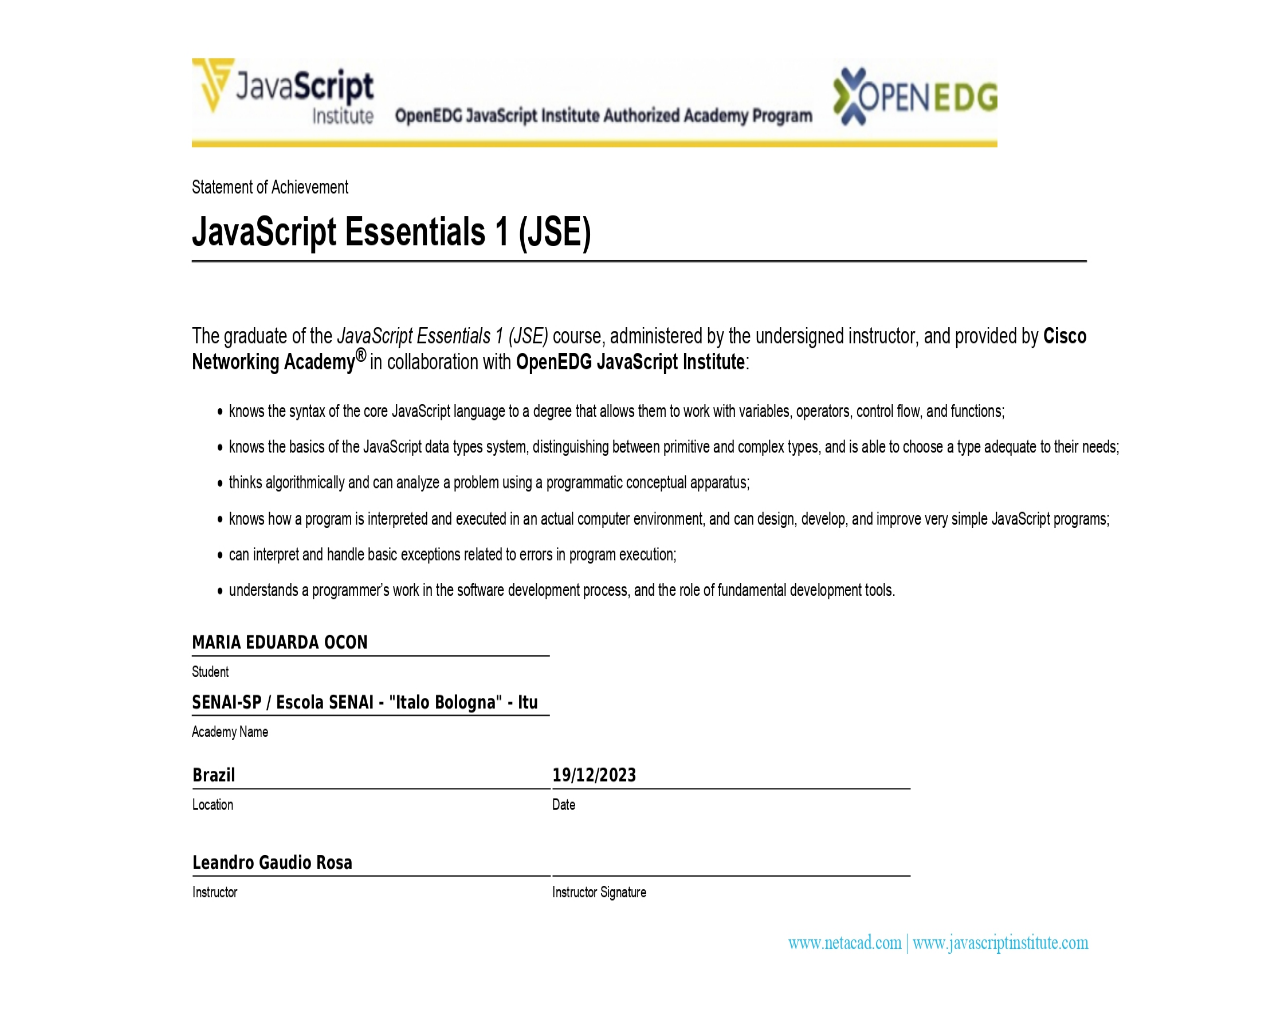
<file: certificado.html>
<!DOCTYPE html>
<html lang="en">
<head>
    <meta charset="UTF-8">
    <meta name="viewport" content="width=device-width, initial-scale=1.0">
    <title>Document</title>
</head>
<body>
    <center>
    <img src="Certificado.jpg" alt="" height="1005" width="1005"/></a></h4>
</center>
</body>
</html>
</file>
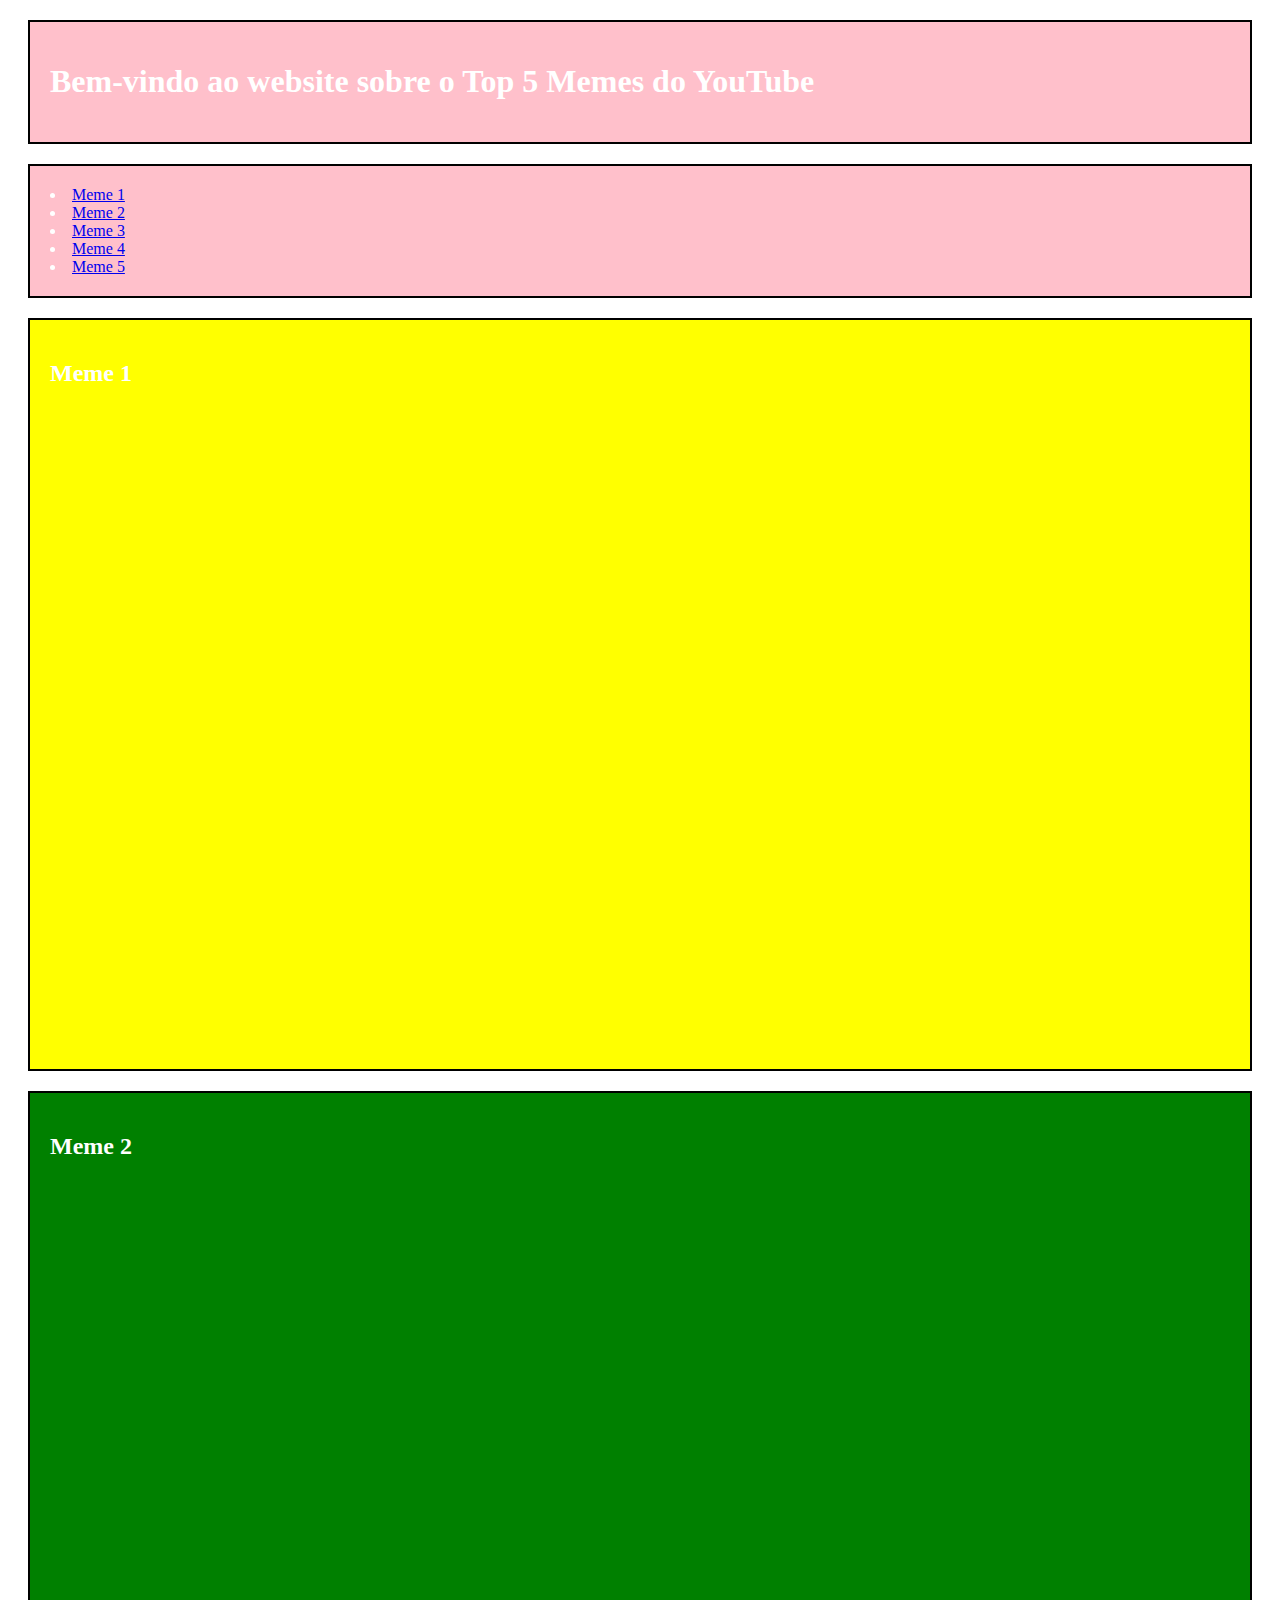
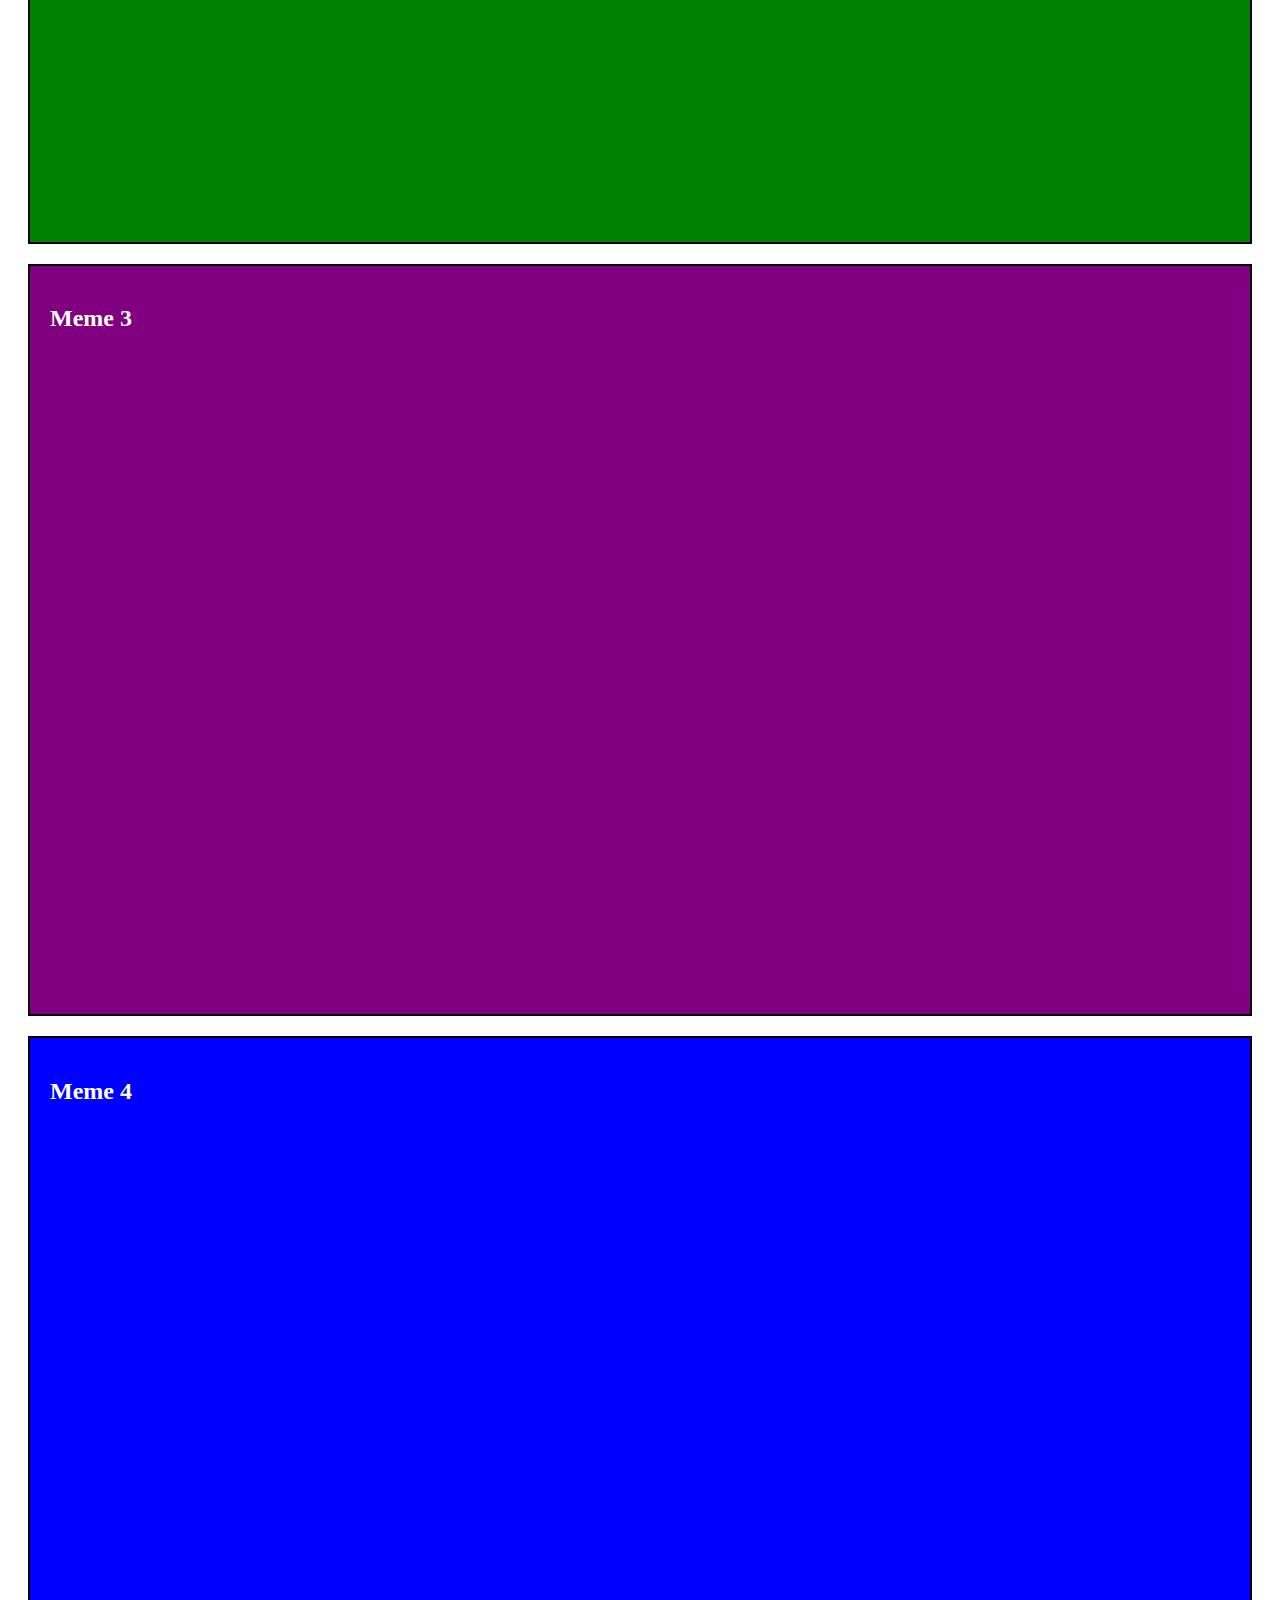
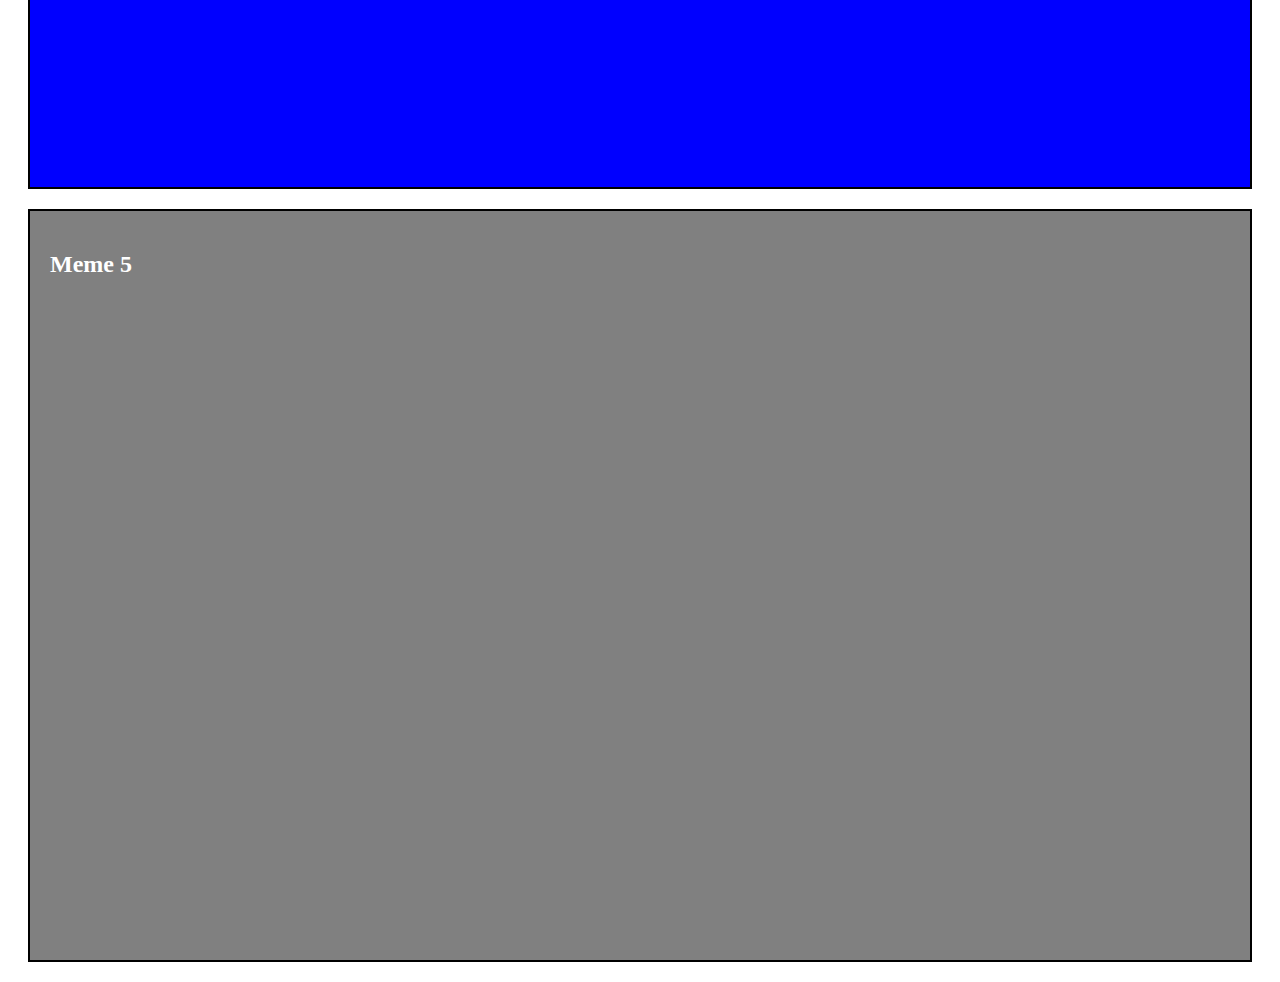
<file: websites/memes.html>
<html>
<head>
<style>
.city {
	background-color: pink;
	color: white;
	border: 2px solid black;
	margin: 20px;
	padding: 20px;
}

.city1 {
	background-color: yellow;
	color: white;
	border: 2px solid black;
	margin: 20px;
	padding: 20px;
}

.city2 {
	background-color: green;
	color: white;
	border: 2px solid black;
	margin: 20px;
	padding: 20px;
}

.city4 {
	background-color: purple;
	color: white;
	border: 2px solid black;
	margin: 20px;
	padding: 20px;
}

.city5 {
	background-color: blue;
	color: white;
	border: 2px solid black;
	margin: 20px;
	padding: 20px;
}

.city6 {
	background-color: grey;
	color: white;
	border: 2px solid black;
	margin: 20px;
	padding: 20px;
}

</style>

</head>
<body>

<div class="city">
	<h1>Bem-vindo ao website sobre o Top 5 Memes do YouTube</h1>

</div>

<div class="city">
	<li><a href="#Meme 1">Meme 1</a></li>
	<li><a href="#Meme 2">Meme 2</a></li>
	<li><a href="#Meme 3">Meme 3</a></li>
	<li><a href="#Meme 4">Meme 4</a></li>
	<li><a href="#Meme 5">Meme 5</a></li>
	
</div>
	
<div class="city1">
	<section id="Meme 1">
	<h2>Meme 1</h2>
	<p><iframe width="352" height="626" src="https://www.youtube.com/embed/YUfkTflqtS0" title="Criatividade e Marketing ! Dicas! Vídeo Curto shorts engraçados - Dicas de Marketing Digital #shorts" frameborder="0" allow="accelerometer; autoplay; clipboard-write; encrypted-media; gyroscope; picture-in-picture; web-share" allowfullscreen></iframe></p>

</div>

<div class="city2">
	<section id="Meme 2">
	<h2>Meme 2</h2>
	<p><iframe width="352" height="626" src="https://www.youtube.com/embed/0aANTVeEET8" title="Vídeo curto engraçado / Para Status #video #comedia" frameborder="0" allow="accelerometer; autoplay; clipboard-write; encrypted-media; gyroscope; picture-in-picture; web-share" allowfullscreen></iframe></p>
</div>

<div class="city4">
	<section id="Meme 3">
	<h2>Meme 3</h2>
	<p><iframe width="352" height="626" src="https://www.youtube.com/embed/_7z0_vRDPjI" title="TENTE NÃO RIR - Melhores Memes e Vídeos Engraçados 2022 - #01 - Ah feliz dia ☀️ 📸" frameborder="0" allow="accelerometer; autoplay; clipboard-write; encrypted-media; gyroscope; picture-in-picture; web-share" allowfullscreen></iframe><p/>
	
</div>

<div class="city5">
	<section id="Meme 4">
	<h2>Meme 4</h2>
	<p><iframe width="352" height="626" src="https://www.youtube.com/embed/DMxUKiWnIEw" title="AI MISERICÓRDIA, CHAMA A MAMÃE KETLYN.kkkkk" frameborder="0" allow="accelerometer; autoplay; clipboard-write; encrypted-media; gyroscope; picture-in-picture; web-share" allowfullscreen></iframe><p/>
	
</div>

<div class="city6">
	<section id="Meme 5">
	<h2>Meme 5</h2>
	<p><iframe width="352" height="626" src="https://www.youtube.com/embed/Mc5Uw_yK6iQ" title="Chama mamãe Ketlen ..." frameborder="0" allow="accelerometer; autoplay; clipboard-write; encrypted-media; gyroscope; picture-in-picture; web-share" allowfullscreen></iframe></p>
	
</div>

</body>
</html>
</file>
